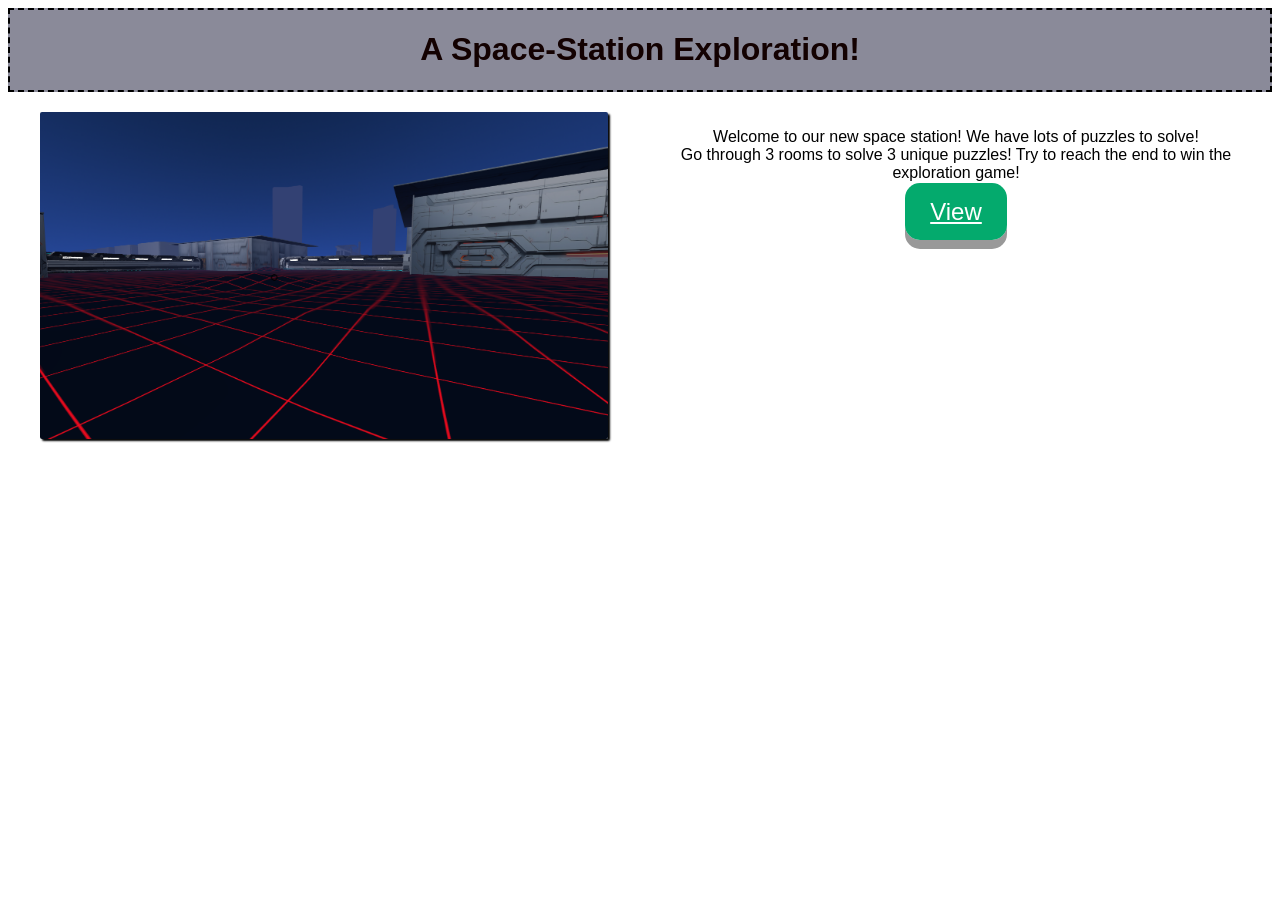
<file: index.html>
<html>

<head>
  <meta charset="utf-8">
  <meta name="viewport" content="width=device-width">
  <title id="banner1">A Space-Station Exploration!</title>
  <link href="style.css" rel="stylesheet" type="text/css" />
</head>

<body style="background-image: url('https://wallpapercave.com/wp/wp4575307.jpg');  background-size: 150%;">
  <div class="container" id="banner">
    <h1>A Space-Station Exploration!</h1>
  </div>
  <div class="container" id="body">
    <div id="snapshot">
      <img src="SpaceStationPicture.png">
    </div>
    <div id="description">
      <p> Welcome to our new space station! We have lots of puzzles to solve!
        <br>
        Go through 3 rooms to solve 3 unique puzzles! Try to reach the end to win the exploration game!
      </p>
      <a href="prj.html" class="button" target="_blank">View</a>
    </div>
  </div>
</body>

</html>
</file>
<file: style.css>
html,
body {
  font-family: Arial, Helvetica, sans-serif;
}

.container {
  display: flex;
}

#banner {
  justify-content: center;
  align-items: center;
  background-color: #8a8a99;
  border: 2px dashed #000000;
  color: #130101;
}


#banner h1 {
  text-shadow: 3x 3px black;
}

.button {
  padding: 15px 25px;
  font-size: 24px;
  text-align: center;
  cursor: pointer;
  outline: none;
  color: #fff;
  background-color: #04AA6D;
  border: none;
  border-radius: 15px;
  box-shadow: 0 9px #999;
}

.button:hover {
  background-color: #3e8e41
}

.button:active {
  background-color: #3e8e41;
  box-shadow: 0 5px #666;
  transform: translateY(4px);
}

#body {
  margin-top: 20px;
}

#snapshot {
  flex: 1;
  text-align: center;
}

#snapshot img {
  width: 90%;
  
  border-radius: 2px;
  box-shadow: 2px 2px 2px black;
}

#description {
  flex: 1;
  text-align: center;
}
</file>
